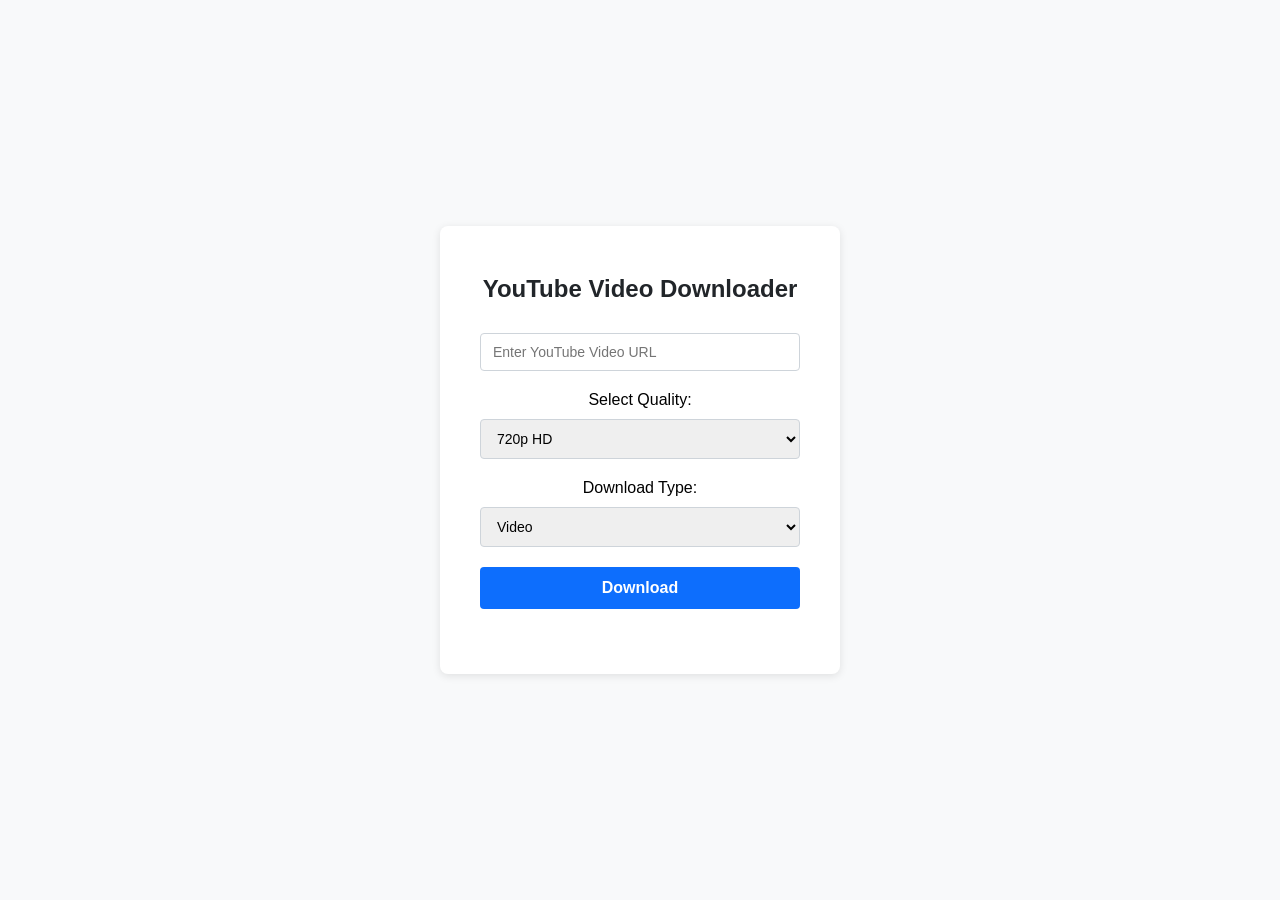
<file: index.html>
<!DOCTYPE html>
<html lang="en">
<head>
  <meta charset="UTF-8" />
  <title>YouTube Video Downloader</title>
  <link rel="stylesheet" href="styles.css" />
</head>
<body>

  <div class="container">
    <h2>YouTube Video Downloader</h2>
    <input id="videoUrl" type="text" placeholder="Enter YouTube Video URL" />

    <label for="quality">Select Quality:</label>
    <select id="quality">
      <option value="144p">144p</option>
      <option value="240p">240p</option>
      <option value="360p">360p</option>
      <option value="480p">480p</option>
      <option value="720p" selected>720p HD</option>
      <option value="1080p">1080p Full HD</option>
      <option value="1440p">1440p 2K</option>
      <option value="2160p">2160p 4K</option>
    </select>

    <label for="downloadType">Download Type:</label>
    <select id="downloadType">
      <option value="video">Video</option>
      <option value="audio">Audio</option>
    </select>

    <button onclick="downloadVideo()">Download</button>
    <div id="status"></div>
  </div>

  <script src="script.js"></script>
</body>
</html>
</file>
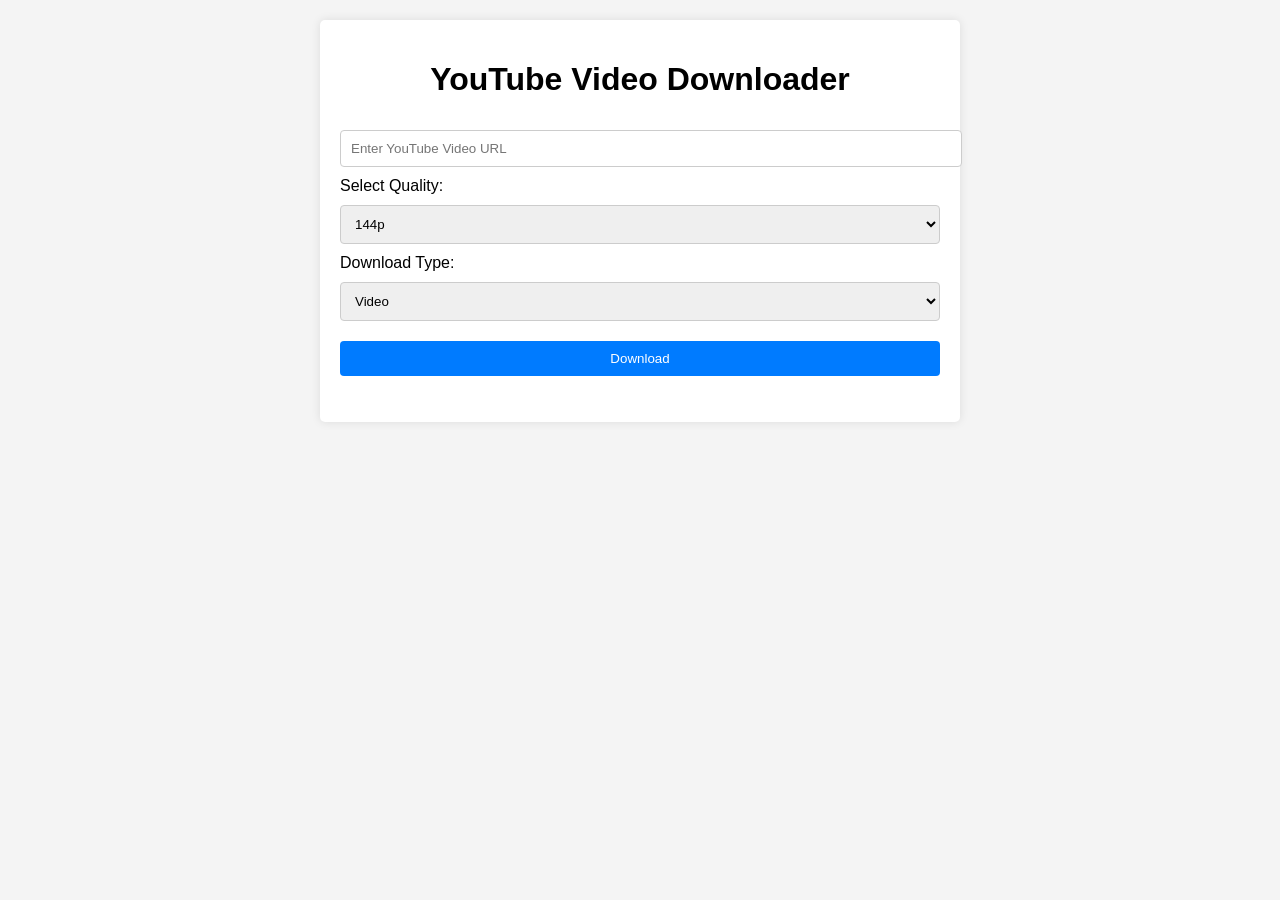
<file: templates/index.html>
<!DOCTYPE html>
<html lang="en">
<head>
    <meta charset="UTF-8">
    <meta name="viewport" content="width=device-width, initial-scale=1.0">
    <title>YouTube Video Downloader</title>
    <link rel="stylesheet" href="/static/styles.css">
</head>
<body>
    <div class="container">
        <h1>YouTube Video Downloader</h1>
        <input type="text" id="video-url" placeholder="Enter YouTube Video URL">
        
        <label for="quality">Select Quality:</label>
        <select id="quality">
            <option value="144p">144p</option>
            <option value="240p">240p</option>
            <option value="360p">360p</option>
            <option value="480p">480p</option>
            <option value="720p">720p</option>
            <option value="1080p">1080p</option>
            <option value="1440p">1440p</option>
            <option value="2160p">4K</option>
            <option value="best">Best Available</option>
        </select>

        <label for="download-type">Download Type:</label>
        <select id="download-type">
            <option value="video">Video</option>
            <option value="audio">Audio Only</option>
        </select>

        <button id="download-btn">Download</button>
        <p id="message" style="text-align: center;"></p>
        <div id="loading-spinner" style="display: none; text-align: center;">
            <span>Downloading...</span>
            <br>
            <a id="download-link" href="#" style="display: none;">Click here to view</a>
        </div>
    </div>
    <script src="/static/script.js"></script>
</body>
</html>
</file>
<file: styles.css>
body {
  font-family: Arial, sans-serif;
  background: #f8f9fa;
  margin: 0;
  height: 100vh;
  display: flex;
  justify-content: center;
  align-items: center;
}
.container {
  background: white;
  padding: 30px 40px;
  box-shadow: 0 2px 8px rgba(0,0,0,0.1);
  border-radius: 8px;
  width: 320px;
  text-align: center;
}
h2 {
  margin-bottom: 20px;
  font-weight: bold;
  color: #212529;
}
input[type="text"], select {
  width: 100%;
  padding: 10px 12px;
  margin: 10px 0 20px;
  border: 1px solid #ced4da;
  border-radius: 4px;
  font-size: 14px;
  box-sizing: border-box;
}
button {
  width: 100%;
  background-color: #0d6efd;
  border: none;
  color: white;
  font-size: 16px;
  padding: 12px;
  border-radius: 4px;
  cursor: pointer;
  font-weight: 600;
}
button:hover {
  background-color: #0b5ed7;
}
#status {
  margin-top: 15px;
  font-weight: 600;
  color: #333;
  min-height: 20px;
}
</file>
<file: static/styles.css>
body {
    font-family: Arial, sans-serif;
    background-color: #f4f4f4;
    margin: 0;
    padding: 20px;
}

.container {
    max-width: 600px;
    margin: 0 auto;
    padding: 20px;
    background: white;
    box-shadow: 0 0 10px rgba(0, 0, 0, 0.1);
    border-radius: 5px;
}

h1 {
    text-align: center;
}

input[type="text"],
select,
button {
    width: 100%;
    padding: 10px;
    margin: 10px 0;
    border: 1px solid #ccc;
    border-radius: 4px;
}

button {
    background-color: #007BFF;
    color: white;
    border: none;
    cursor: pointer;
}

button:hover {
    background-color: #0056b3;
}

#loading-spinner {
    font-size: 18px;
    font-weight: bold;
    color: #007BFF; /* Change color to match the button */
    margin-top: 10px;
    text-align: center;
}

#download-link {
    display: inline-block;
    margin-top: 5px;
    color: #007BFF; /* Link color */
    text-decoration: underline;
    cursor: pointer;
}

#download-link:hover {
    color: #0056b3; /* Link hover color */
}
</file>
